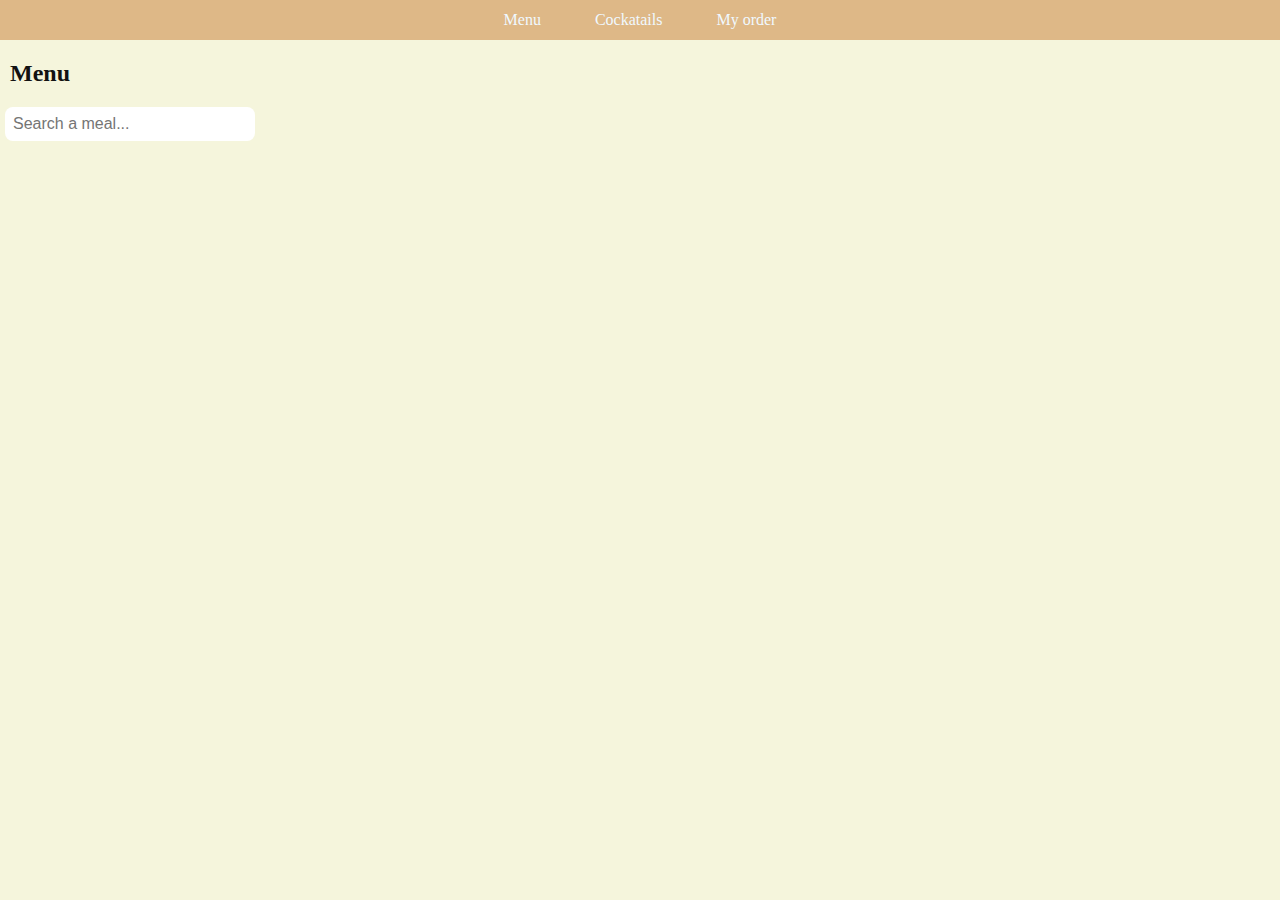
<file: index.html>
<html lang="en">
<head>
    <meta charset="UTF-8">
    <meta name="viewport" content="width=device-width, initial-scale=1.0">
    <title>Restaurante U-TAD</title>
    <link rel="stylesheet" href="index.css">
    <link href="https://fonts.googleapis.com/css2?family=Press+Start+2P&display=swap" rel="stylesheet">
    <link href="https://fonts.googleapis.com/css2?family=Orbitron&family=Montserrat&display=swap" rel="stylesheet">

</head>
<body>
    <div id="header">
        <nav id="header-nav">
            <a href="index.html">Menu</a>
            <a href="cocktails.html">Cockatails</a>
            <a href="my-order.html">My order</a>
        </nav>
    </div>

    <div id="title-menu">
        <h2 id="title-text">Menu</h2>
    </div>
    <div id="search-container" style=" margin-left:5px;">
        <input type="text" id="search-input" placeholder="Search a meal..." 
           style="padding: 8px; width: 250px; border-radius: 8px; border: none; font-size: 1em;">
    </div>
    <div id="content-container"> 

    </div>

    <script src="index.js"></script>
</body>
</html>
</file>
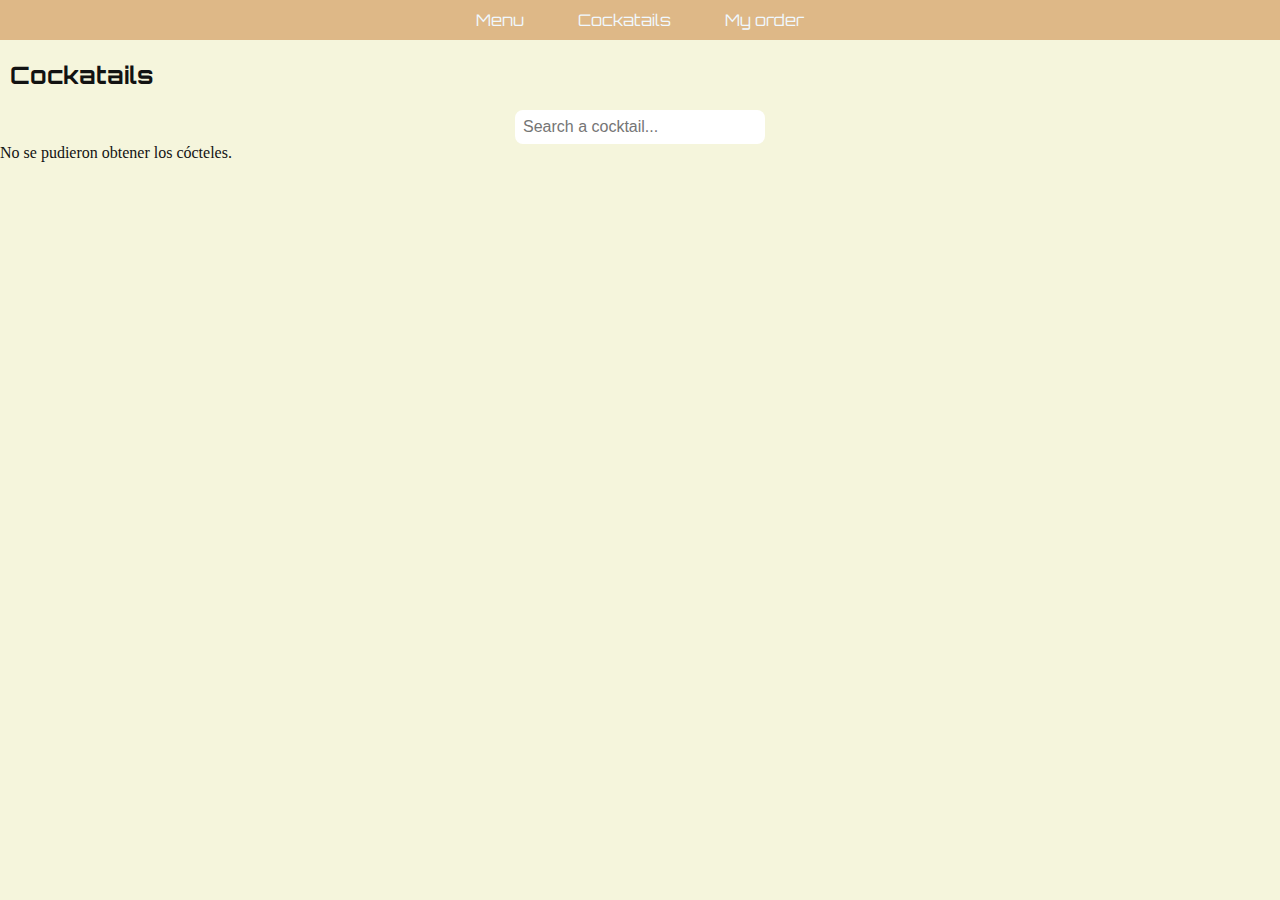
<file: cocktails.html>
<html lang="en">
<head>
    <meta charset="UTF-8">
    <meta name="viewport" content="width=device-width, initial-scale=1.0">
    <title>Restaurante U-TAD</title>
    <link rel="stylesheet" href="cocktails.css">
    <link href="https://fonts.googleapis.com/css2?family=Orbitron&display=swap" rel="stylesheet">
    <link href="https://fonts.googleapis.com/css2?family=Orbitron&family=Montserrat&display=swap" rel="stylesheet">

</head>
<body>
    <div id="header">
        <nav id="header-nav">
            <a href="index.html">Menu</a>
            <a href="cocktails.html">Cockatails</a>
            <a href="my-order.html">My order</a>
        </nav>
    </div>

    <div id="title-menu">
        <h2 id="title-text">Cockatails</h2>
    </div>
    <div id="search-container" style="text-align:center; margin-top:20px;">
        <input type="text" id="search-input" placeholder="Search a cocktail..." 
           style="padding: 8px; width: 250px; border-radius: 8px; border: none; font-size: 1em;">
    </div>
    <div id="content-container"> 

    </div>

    <script src="cocktails.js"></script>
</body>
</html>
</file>
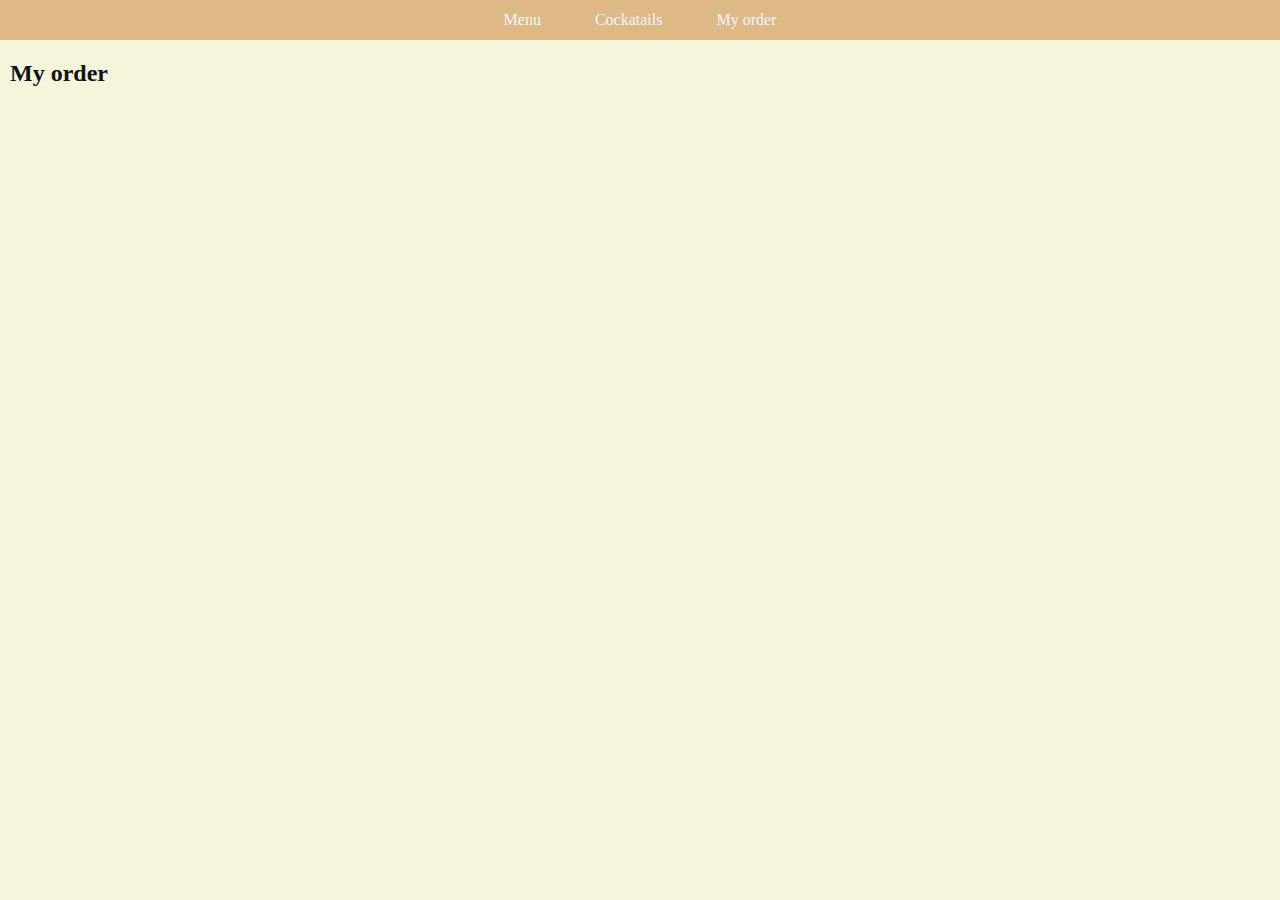
<file: my-order.html>
<html lang="en">
<head>
    <meta charset="UTF-8">
    <meta name="viewport" content="width=device-width, initial-scale=1.0">
    <title>Restaurante U-TAD</title>
    <link rel="stylesheet" href="index.css">
</head>
<body>
    <div id="header">
        <nav id="header-nav">
            <a href="index.html">Menu</a>
            <a href="cocktails.html">Cockatails</a>
            <a href="my-order.html">My order</a>
        </nav>
    </div>

    <div id="title-menu">
        <h2 id="title-text">My order</h2>
    </div>

    <div id="content-container"> 

    </div>

    <script src="index.js"></script>
</body>
</html>
</file>
<file: index.css>
body {
    background-color:beige;
    color: #121212;
    margin: 0;

}
#header {
    height: 40px;
    background-color:burlywood;
    display: flex;
    align-items: center;
    justify-content: center;
}

#header a {
  color: aliceblue;
  text-decoration: none;
  margin: 0 15px;
  padding: 5px 10px;
  transition: color 0.3s ease, transform 0.3s ease;
  background: none;
}

#header a:hover {
  background-clip: text;
  color: transparent;
  transform: scale(1.05);
  transition: background 0.3s ease, transform 0.3s ease;
  color: tomato;
  font-size: 20px;
  transition: background 0.3s ease, transform 0.3s ease;
}

#title-menu {
    margin-left: 10px;

}
</file>
<file: cocktails.css>
body {
    background-color:beige;
    color: #121212;
    margin: 0;
    

}
#header {
    height: 40px;
    background-color:burlywood;
    display: flex;
    align-items: center;
    justify-content: center;
    font-family: 'Orbitron', sans-serif;
}

#header a {
  color: aliceblue;
  text-decoration: none;
  margin: 0 15px;
  padding: 5px 10px;
  background: none;
}

#header a:hover {
  color: transparent;
  color: #121212;
}

#title-menu {
    margin-left: 10px;
    font-family: 'Orbitron', sans-serif;
}

.card {
    width: 200px;
    height: 280px; /* ajusta según contenido */
    display: inline-block;
    margin: 10px;
    padding: 10px;
    border: 1px solid #ccc;
    border-radius: 12px;
    box-shadow: 0 2px 8px rgba(0, 0, 0, 0.1);
    text-align: center;
    background-color: #fff;
    transition: transform 0.2s;
    font-family: 'Montserrat', sans-serif;
    vertical-align: top; /* para que se alineen bien en línea */
    overflow: hidden; /* recorta contenido que sobresalga */
}


.card:hover {
    transform: scale(1.03);
}

.card img {
    width: 100%;
    height: 150px;
    object-fit: cover;
    border-radius: 8px;
}

.save-btn {
    margin-top: 10px;
    padding: 8px 12px;
    background-color: #28a745;
    color: white;
    border: none;
    border-radius: 6px;
    cursor: pointer;
    font-size: 14px;
    transition: background-color 0.3s;
    font-family: 'Montserrat', sans-serif;
}

.save-btn:hover {
    background-color: #218838;
}
</file>
